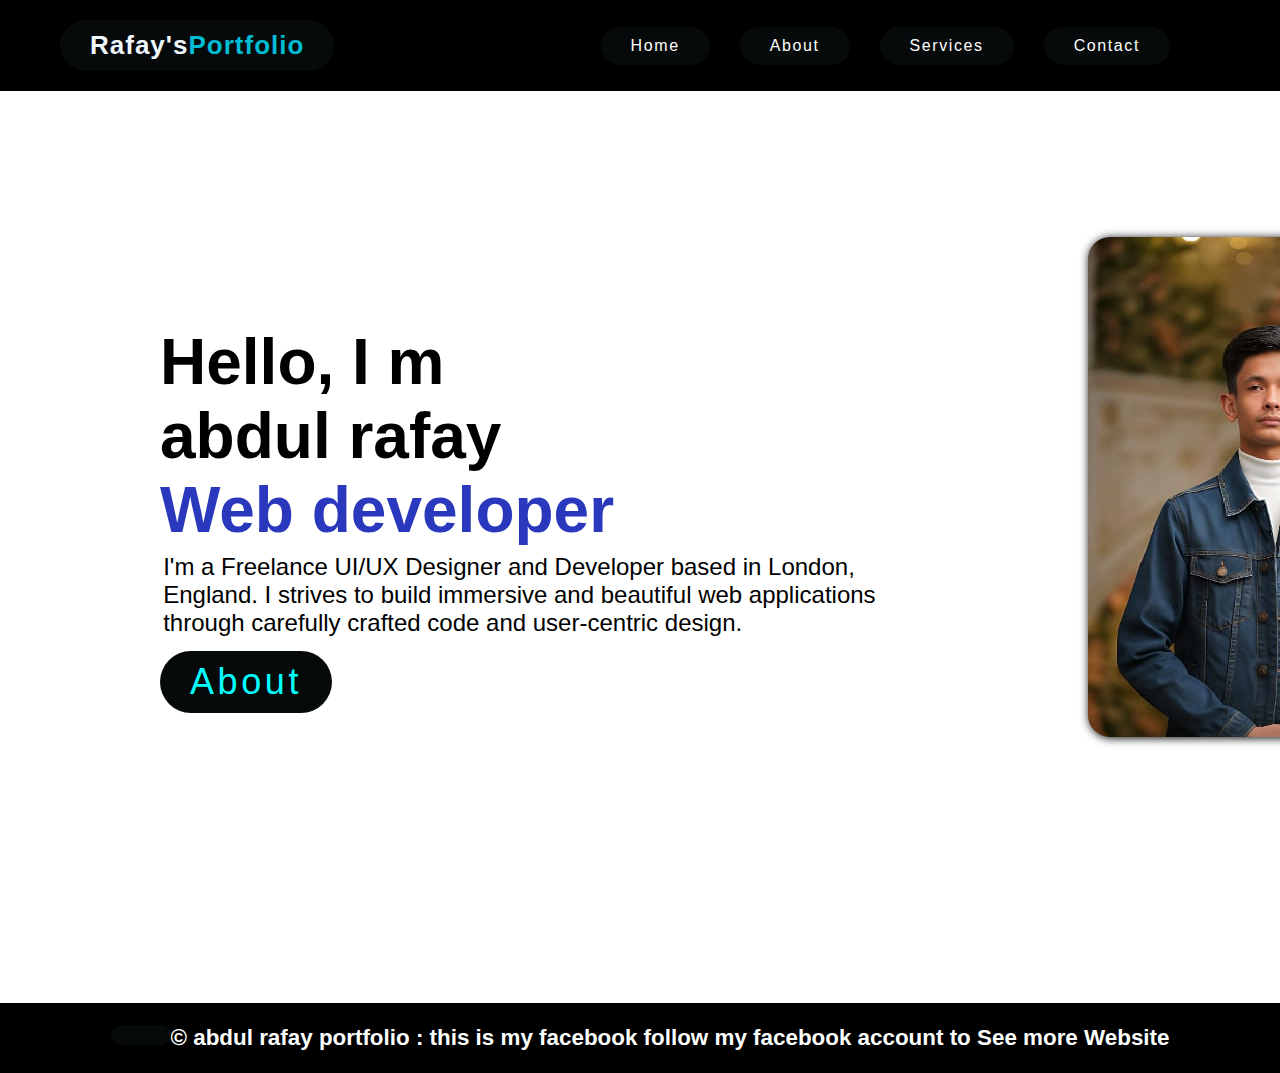
<file: index.html>
<!DOCTYPE html>
<html lang="en">

<head>
    <meta charset="UTF-8">
    <meta name="viewport" content="width=device-width, initial-scale=1.0">
    <title>Professional Header</title>
    <link rel="stylesheet" href="style.css">
</head>

<body>
    <header class="main-header">
        <div class="logo">
            <a href="./index.html">
                <h1 style="color: aliceblue; text-decoration: none;">Rafay's<span>Portfolio</span></h1>
            </a>
        </div>
        <nav class="navbar">
            <ul>
                <li><a href="./index.html">Home</a></li>
                <li><a href="./About.html">About</a></li>
                <li><a href="./Services.html">Services</a></li>
                <li><a href="./Contact.html">Contact</a></li>
            </ul>
        </nav>

    </header>
    <div class="main">
        <h1 class="rafay">Hello, I m</h1>
        <h1 class="abdul"> abdul rafay</h1>
        <h1 class="portfolio">Web developer</h1>
    </div>

    <div class="main2">
        <p>I'm a Freelance UI/UX Designer and Developer based in London,</p>
        <p>England. I strives to build immersive and beautiful web applications</p>
        <p>through carefully crafted code and user-centric design.</p>
    </div>

    <img src="./WhatsApp Image 2025-10-18 at 11.13.50 AM.jpeg" alt="photo">

    <div class="mainbutton">
        <a href="./About.html">About</a>

    </div>


  <footer class="f1">
    <h1 class="h5"><a href="https://www.facebook.com/share/1ErsmtUZVd/" class="a2"></a>© abdul rafay portfolio : this is my facebook follow my facebook account to See more Website </a></h1>
  </footer>


</body>

</html>
</file>
<file: style.css>
* {
    margin: 0;
    padding: 0;
    box-sizing: border-box;
    font-family: 'Poppins', sans-serif;
}

*::-webkit-scrollbar{
    display: none;
}



.main-header {
    display: flex;
    justify-content: space-between;
    align-items: center;
    padding: 20px 60px;
    background: linear-gradient(135deg, #000000, #000000);
    color: #fff;
}


.logo h1 {
    font-size: 26px;
    font-weight: 700;
    letter-spacing: 1px;
    text-decoration: none;

}

.logo span {
    color: #00bcd4;
    text-decoration: none;

}


.navbar ul {
    list-style: none;
    display: flex;
    gap: 30px;
}

.navbar a {
    text-decoration: none;
    color: #fff;
    font-size: 16px;
    transition: ease-in-out;
    position: relative;
    right: 50px;
}

.navbar a:hover {
    color: #000000;
    padding: 10px 20px;
    background: #feffff;
    color: #000000;
    text-decoration: none;
    border-radius: 25px;
    transition: all 0.3s ease;
    font-weight: 500;
    position: relative;
}



.btn:hover {
    background: #0196a3;
    transform: scale(1.05);
}




body {
    background-color: rgb(255, 255, 255);
    
   

}

.rafay {
    color: rgb(0, 0, 0);
}

.abdul {
    color: rgb(0, 0, 0);
}

.portfolio {
    color: rgb(0, 0, 0);
    color: #2a38bd;
}

.main{
    position: relative;
    left: 5em;
    top: 7.3em;
    font-size: xx-large;
}

.main2{
 position: relative;
 left: 6.8em;
 top: 10em;
 /* bottom: -8em; */
 font-size: x-large;
 font-family: sans-serif;
}

img{
    background-color:red;
    position: relative;
    left: 68em;
    bottom: 10em;
    border-radius: 22px;
    box-shadow: 1px 1px 10px black;
}

a{
position: relative;
display:inline-block;
color: aqua;
font-size: 1.5em;
letter-spacing: .1em;
text-decoration: none;
text-decoration: none;
background-color: rgb(7, 10, 10);
padding: 10px 30px;
transition: .5s;
border-radius: 100px;
}

a:hover{
     background: #0196a3;
  transform: scale(1.05);
}

.mainbutton{
    position: relative;
    left: 160px;
    bottom: 250px;
    font-size: x-large;
}

.f1{
    background-color: #000000;
    width: 100%;
    height: 70px;
    position: relative;
    top: 40px;
    color: #feffff;
    text-align: center;
    
}

.h5{
    position: relative;
    top: 22px;
    font-size: 1.4em;
}
</file>
